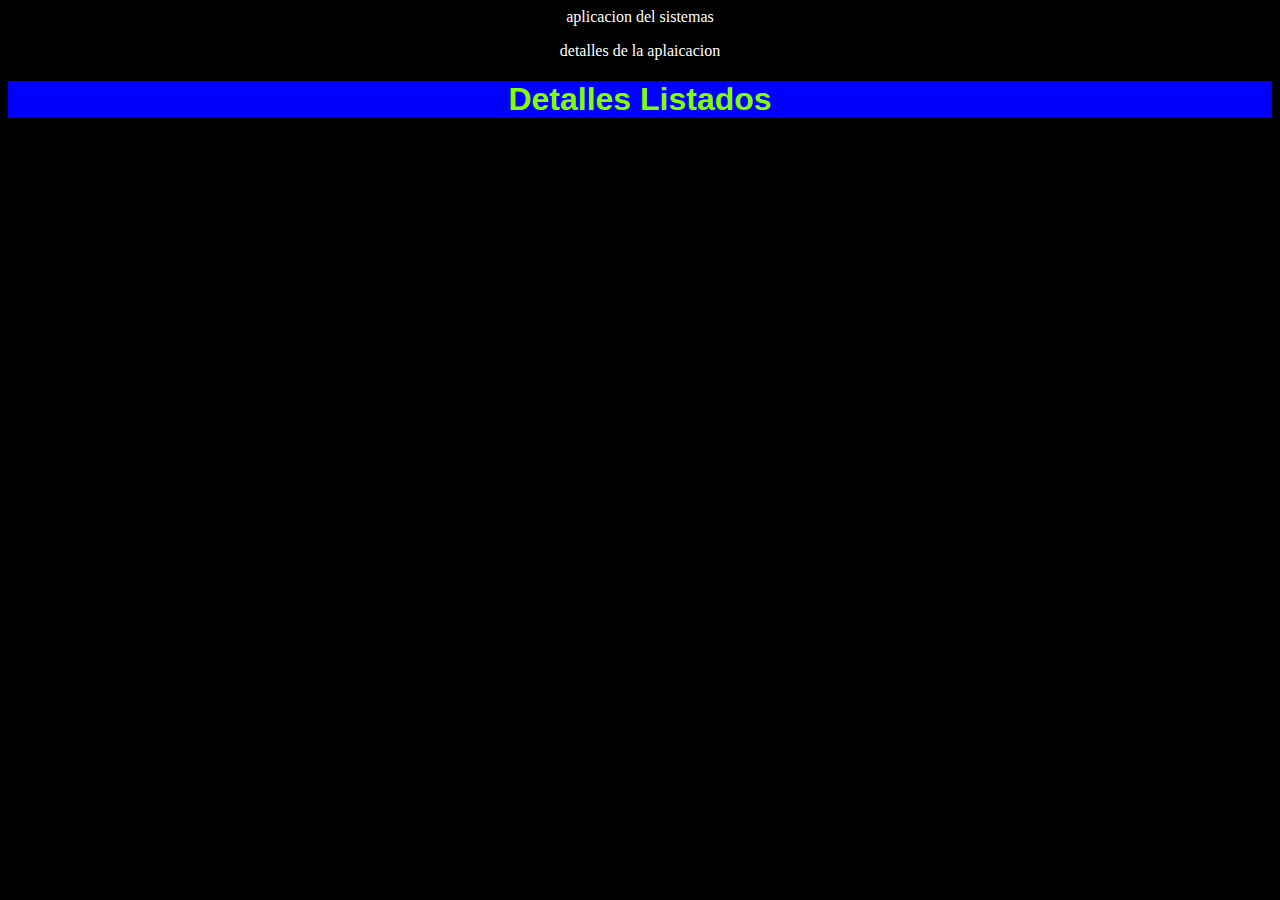
<file: index.html>
<html>
<link rel="stylesheet" href="styles.css">
        <head>
            <title>mustra git</title>
        </head>
        <body>
            <p>aplicacion del sistemas</p>
            <p>detalles de la aplaicacion</p>
            <div>
                <h1>
                    Detalles Listados
                </h1>
            </div>
        </body>
</html>
</file>
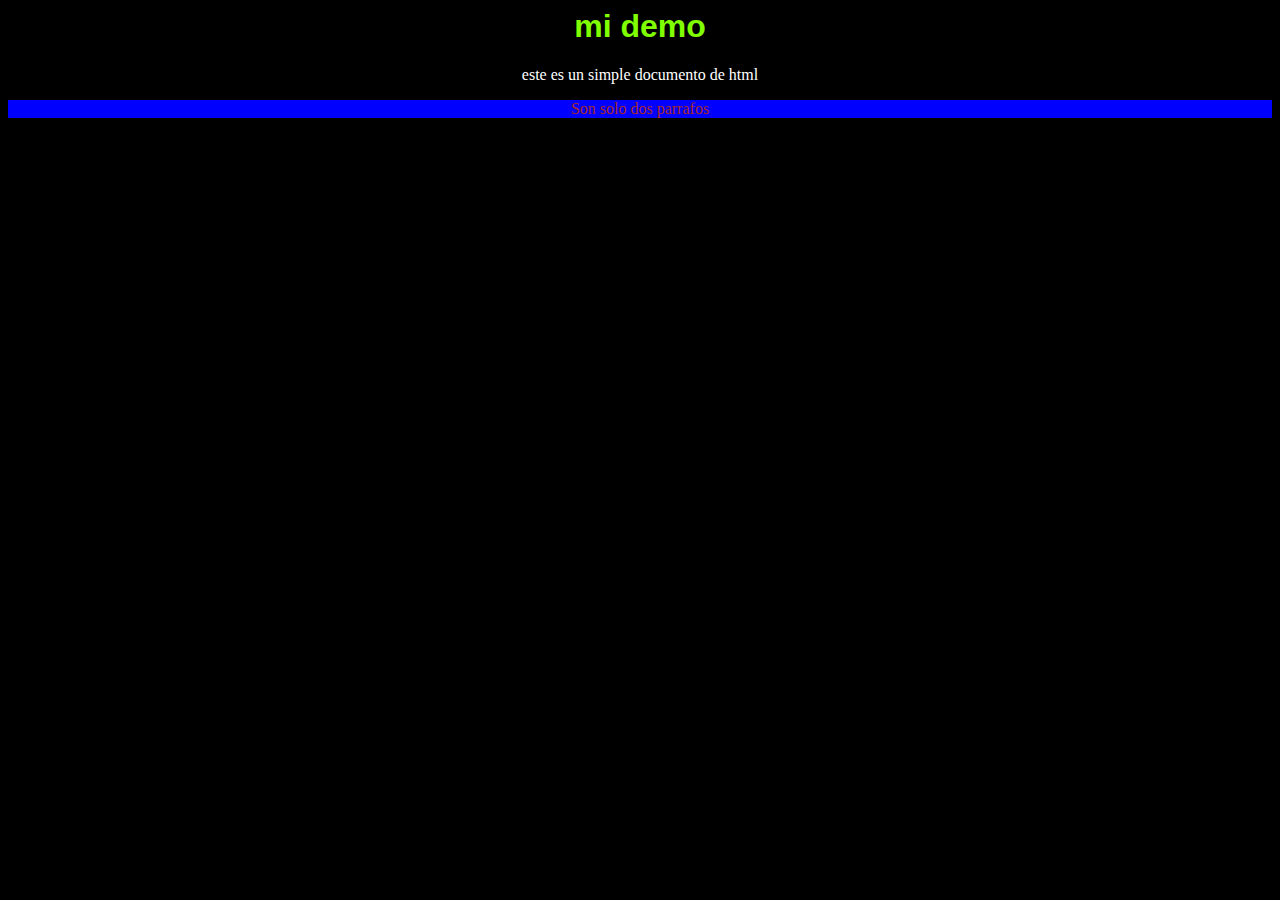
<file: demo.html>
<html>

        <head>
            <link rel="stylesheet" href="styles.css">
            <title>Nuevo demo</title>
        </head>
        <body>
            <h1>mi demo</h1>
            <p>este es un simple documento de html</p>
           <div> <p>Son solo dos parrafos</p></div>
        </body>
</html>
</file>
<file: styles.css>
body{
    text-align: center;
    background-color: black;
    color: white;
}
h1{
    font-family: sans-serif;
    color: chartreuse;

}
div{
    background-color: blue;
    color: brown
}
</file>
